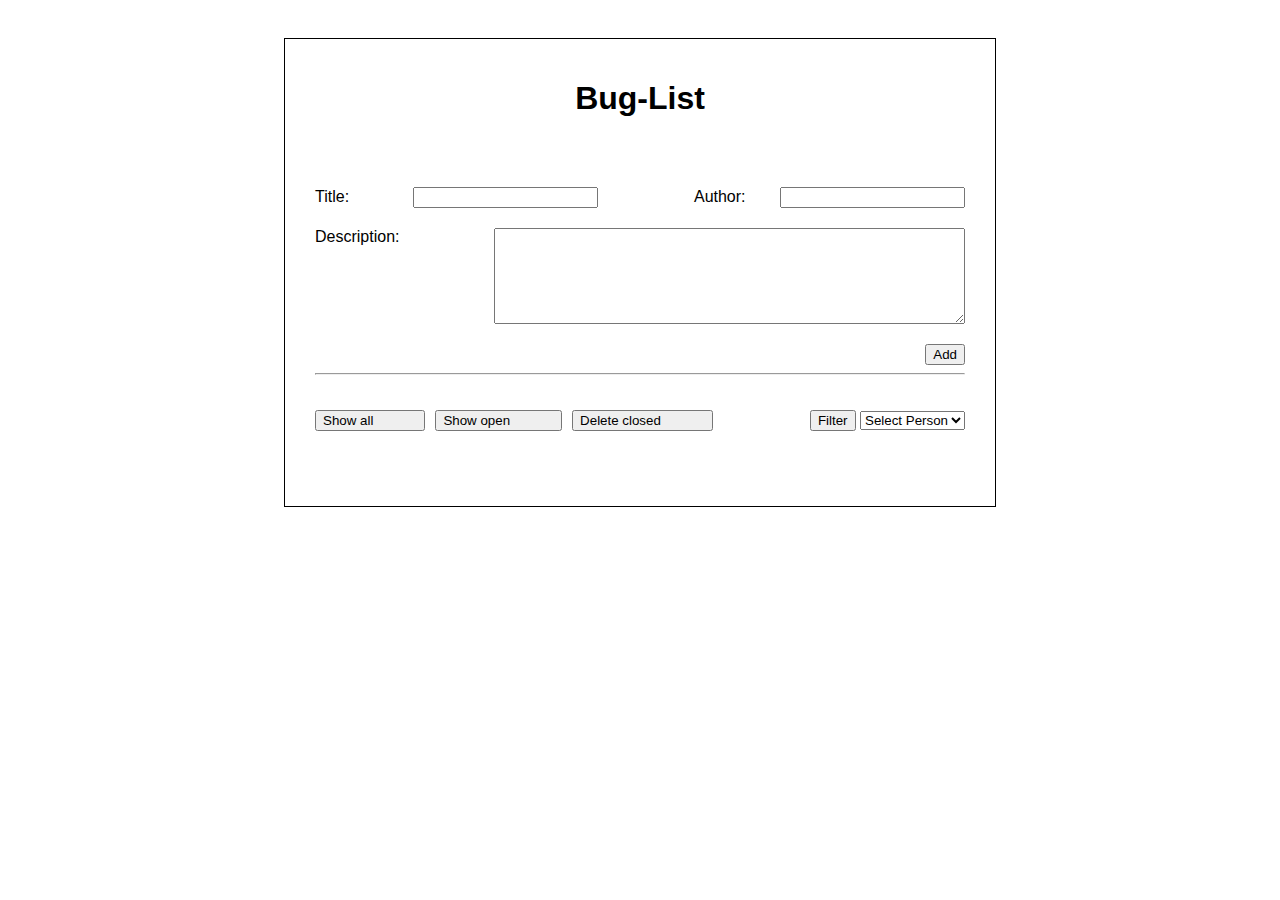
<file: Task_List/index.html>
<!DOCTYPE html>
<html lang="en">
<head>
    <meta charset="UTF-8">
    <title>Webbasierte Aufgabenliste</title>
    <link href="styles.css" rel="stylesheet" type="text/css">
</head>
<body>
<div id="wrapper">
    <h1>Bug-List</h1>

    <form name="bugList">
        <div id="bugEntry">
            <div class="row">
                <div id="title">
                    <label for="titleInput">Title:</label>
                    <input type="text" name="title" id="titleInput">
                </div>
                <div id="author">
                    <label for="authorInput">Author:</label>
                    <input type="text" name="author" id="authorInput">
                </div>
            </div>

            <div id="description" class="row">
                <label for="descriptionInput">Description:</label>
                <textarea name="description" rows="6" cols="56" id="descriptionInput"></textarea>
            </div>

            <div class="addButton">
                <input id="add" type="button" value="Add"/>
            </div>

        </div>
        <hr/>
        <div id="buttons" class="row">
            <div class="Left">
                <input id="showAll" type="button" value="Show all" />
                <input id="showOpen" type="button" value="Show open" />
                <input id="deleteClosed" type="button" value="Delete closed" />
            </div>

            <div class="floatLeft">
                <input id="filter" type="button" value="Filter" />
                <select id="selectName" name="name" size="1">
                    <option value="">Select Person</option>
                </select>
            </div>
        </div>
    </form>

    <div id="listOfBugs"></div>

    <script type="text/javascript" src="main.js"></script>
</div>
</body>
</html>
</file>
<file: Task_List/styles.css>
body{
    display: flex;
    justify-content: center;
    flex-direction: column;
    font-family: Helvetica, sans-serif;
}

div#wrapper{
    width: 650px;
    margin: 30px auto;
    padding: 20px 30px 40px;
    display: flex;
    flex-direction: column;
}

h1{
    text-align: center;
    margin-bottom: 50px;
}

.Left input{
    padding-right: 50px;
    margin-right: 10px;
}

#wrapper{
    padding: 10px;
    border: solid black 1px;
}

.row{
    display: flex;
    flex-direction: row;
    justify-content: space-between;
    margin: 20px 0px;
}

input#titleInput {
    margin-left: 59px;
}
input#authorInput {
    margin-left: 30px;
}
.addButton{
    display: flex;
    justify-content: flex-end;
}

.Left{
    display: flex;
    justify-content: flex-start;
}
div#buttons{
    padding-top: 15px;
}
div#listOfBugs{
    margin-top: 15px;
}


.inline{
    display: inline;
    padding: 0;
}

.checked {
    color: black;
    background-color: lightgreen;
}
.not_checked{
color: red;
}

.pagemanager{
display: flex;
justify-content: right;
}
</file>
